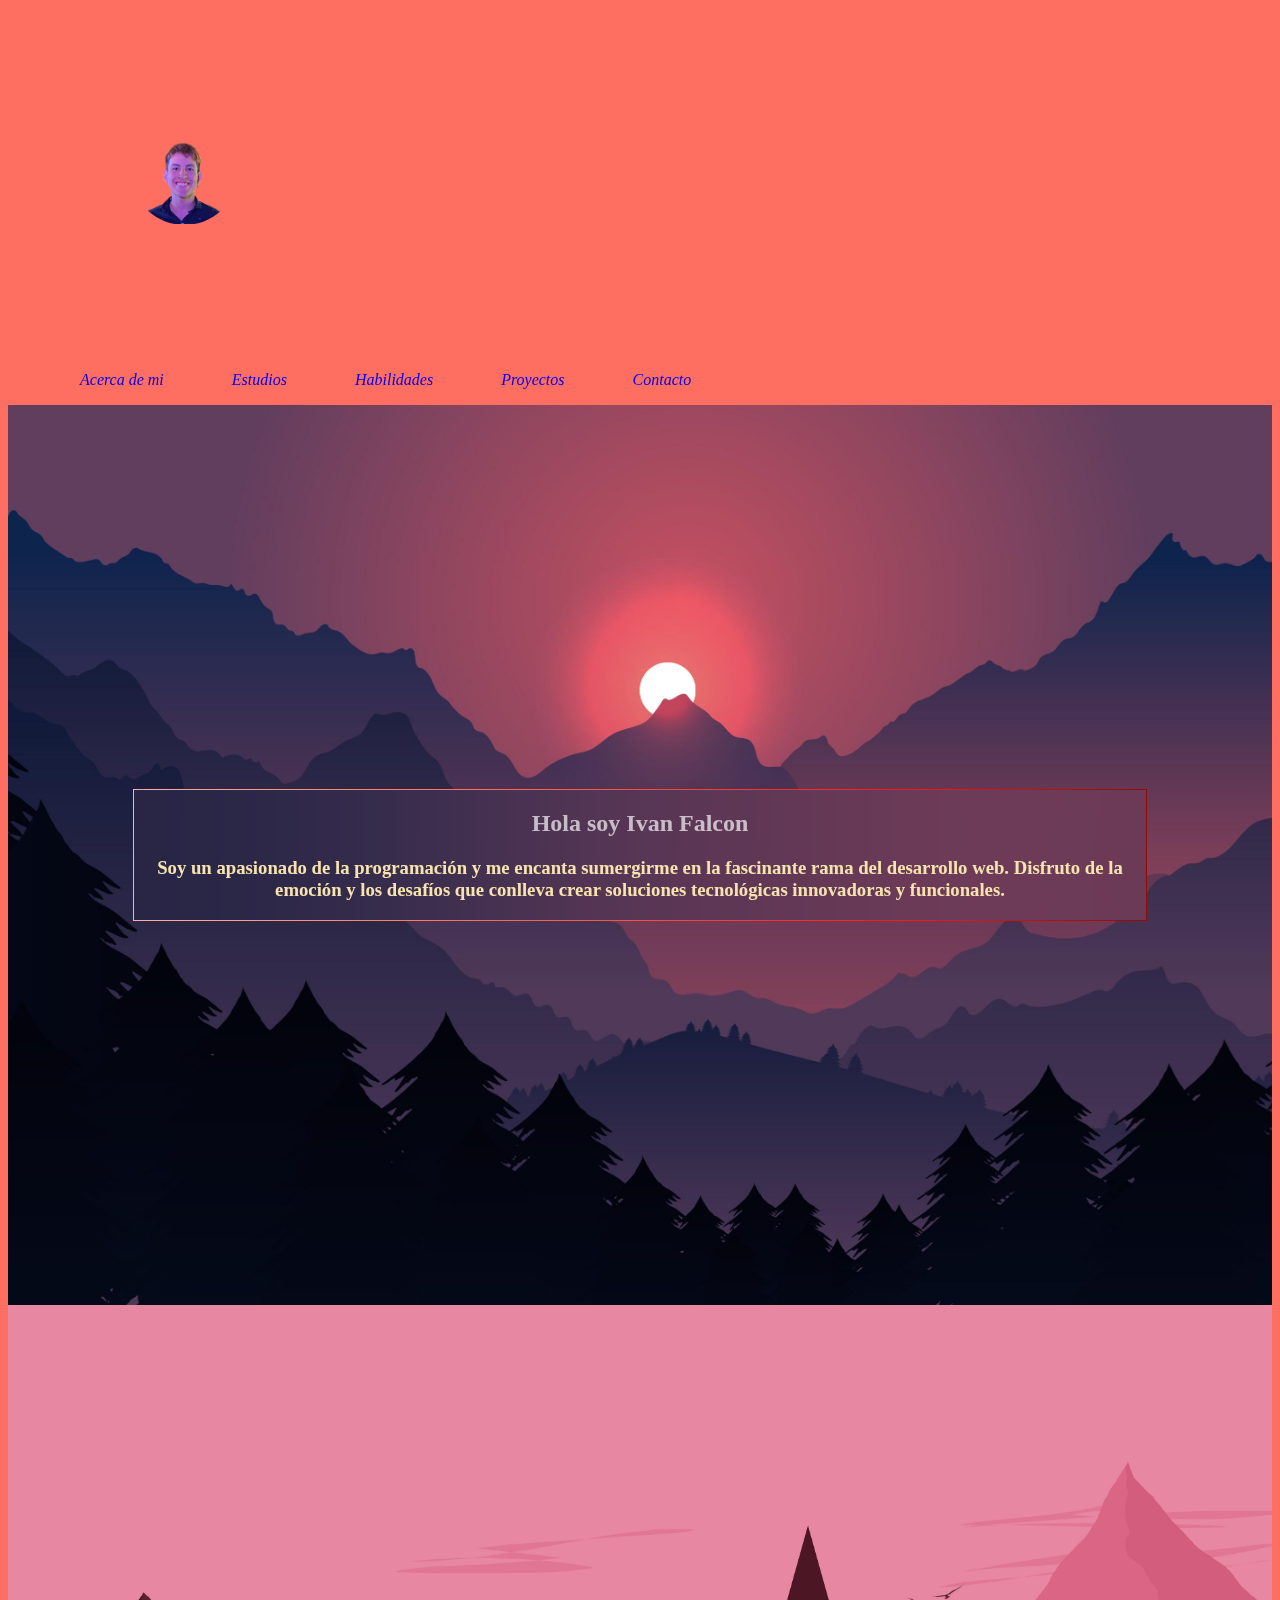
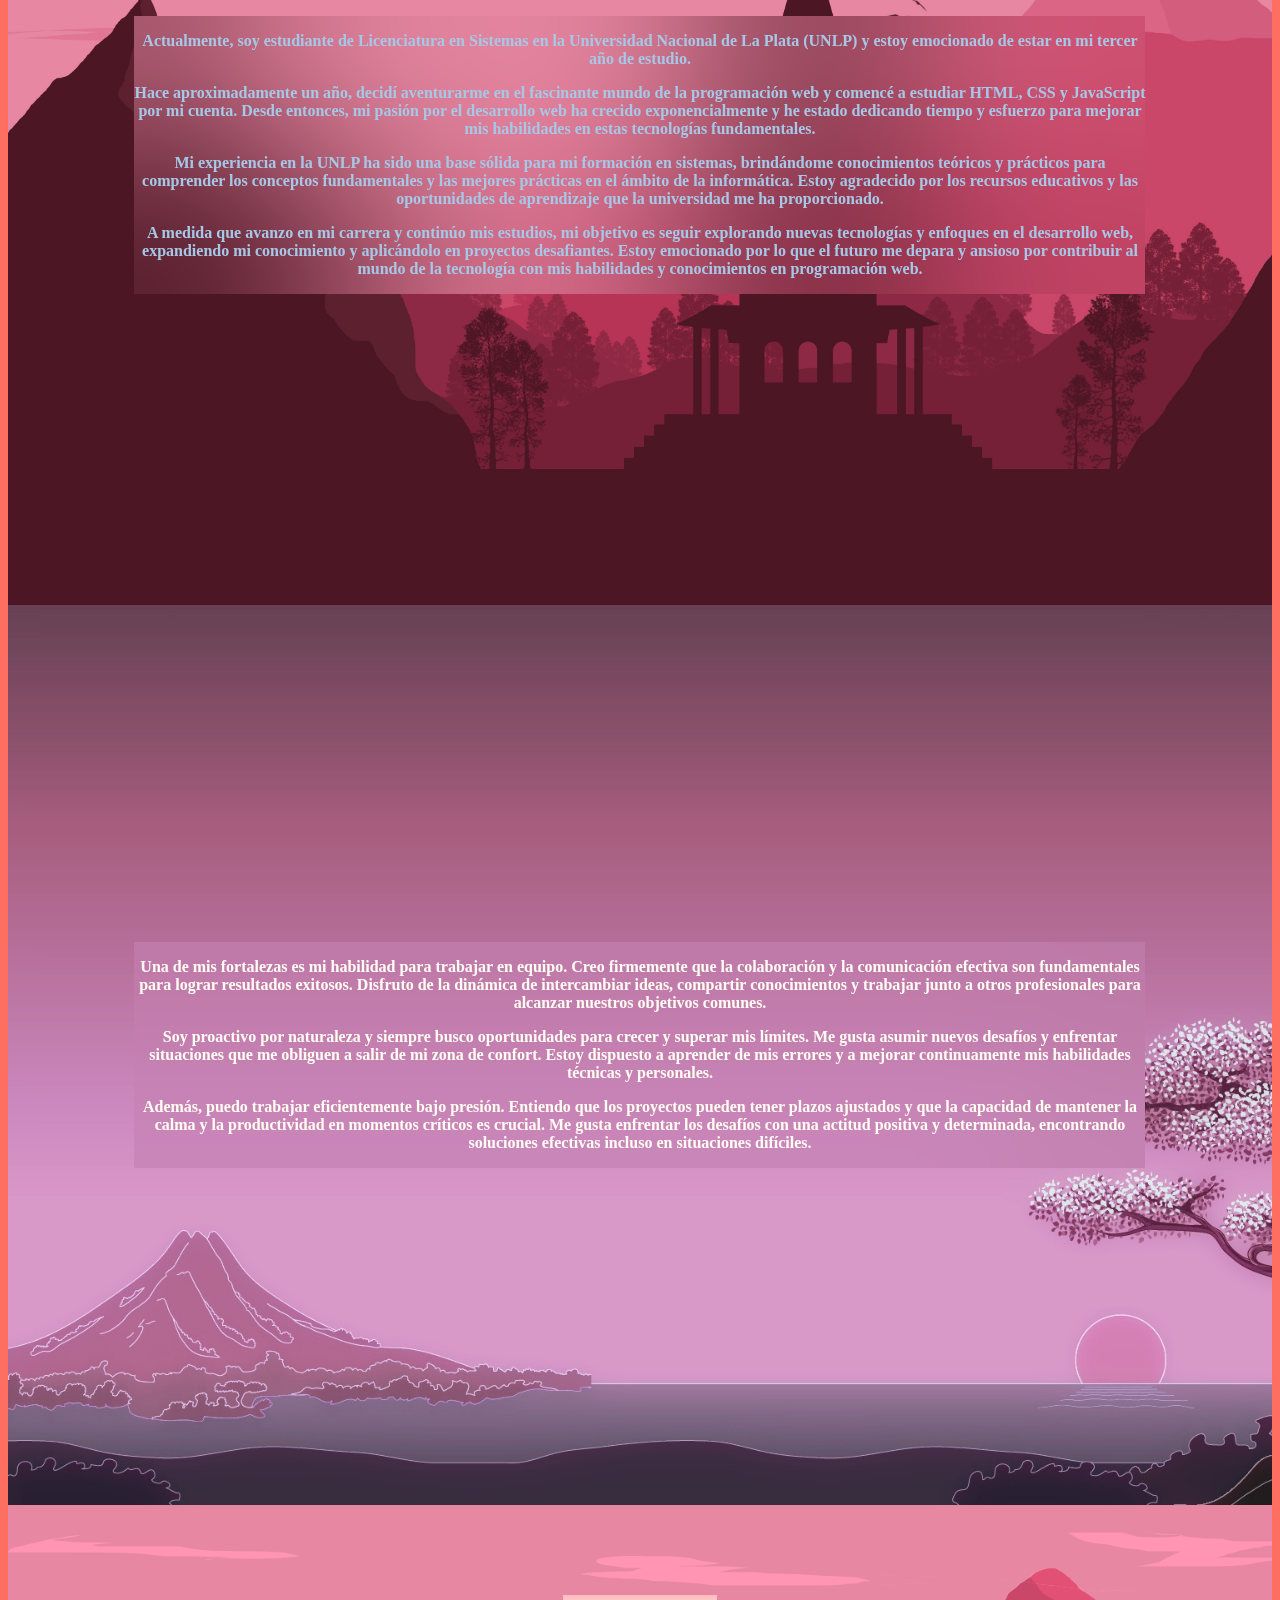
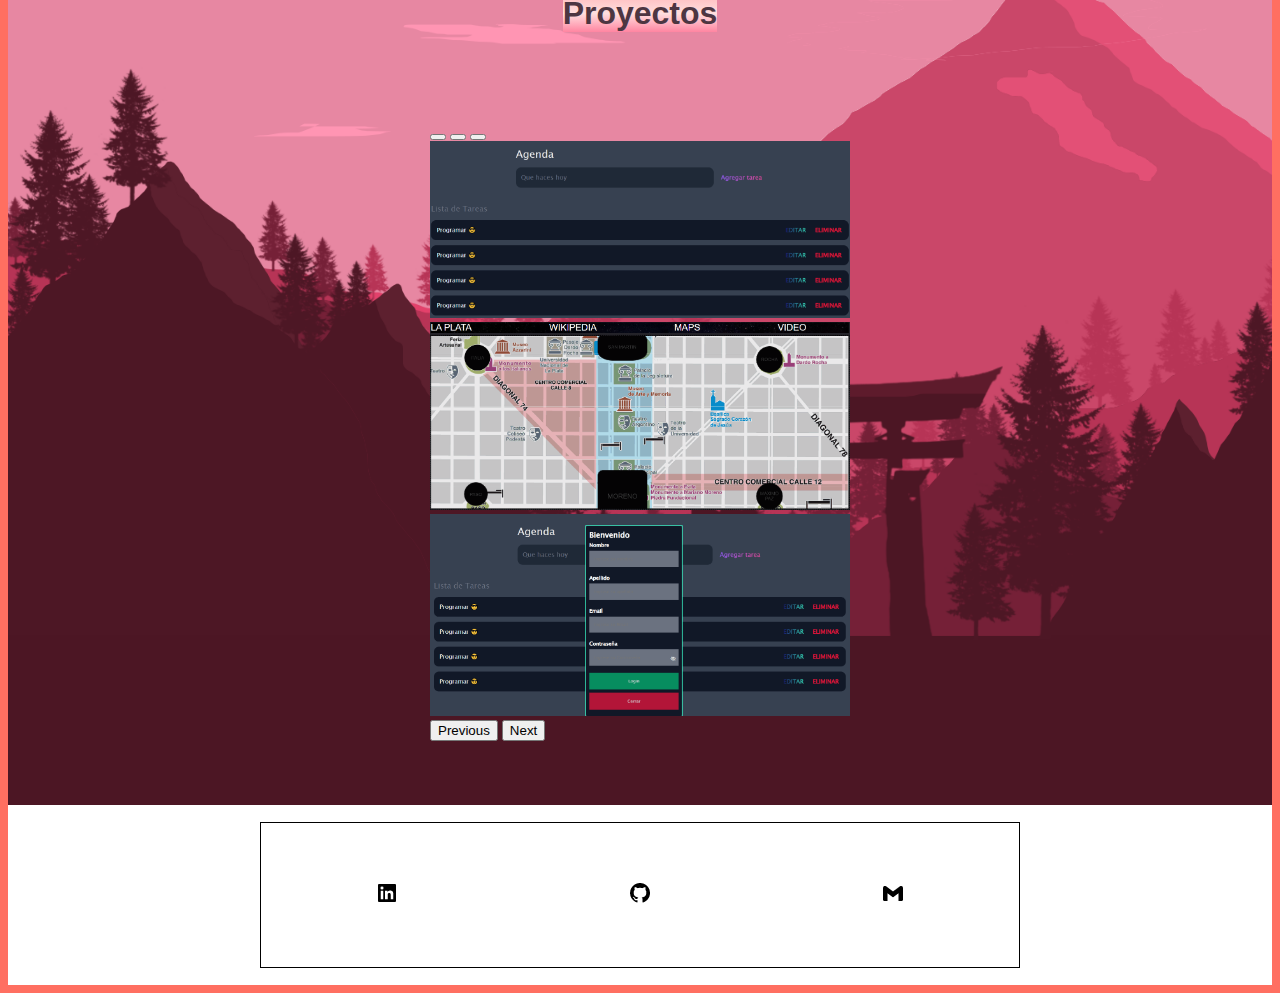
<file: index.html>
<!DOCTYPE html>
<html lang="en">
    <head>
        <meta charset="UTF-8" />
        <meta name="viewport" content="width=device-width, initial-scale=1.0" />
        <link rel="shortcut icon" href="/images/fav-icon.png" type="image/x-icon" />
        <link rel="stylesheet" href="style.css" />
        <!-- Boostrap -->
        <link
            href="https://cdn.jsdelivr.net/npm/bootstrap@5.3.0/dist/css/bootstrap.min.css"
            rel="stylesheet"
            integrity="sha384-9ndCyUaIbzAi2FUVXJi0CjmCapSmO7SnpJef0486qhLnuZ2cdeRhO02iuK6FUUVM"
            crossorigin="anonymous"
        />
        <script
            src="https://cdn.jsdelivr.net/npm/bootstrap@5.3.0/dist/js/bootstrap.bundle.min.js"
            integrity="sha384-geWF76RCwLtnZ8qwWowPQNguL3RmwHVBC9FhGdlKrxdiJJigb/j/68SIy3Te4Bkz"
            crossorigin="anonymous"
        ></script>
        <title>Ivan Falcon</title>
    </head>
    <body>
        <header class="d-flex bg-dark" alt="encabezado">
            <a href="/index.html">
                <img id="pfp" class="navbar-brand" src="/images/pfp-icon.png" alt="Foto-perfil" />
            </a>
            <nav class="navbar navbar-expand-lg navbar-dark" alt="barra de navegacion">
                <div>
                    <ul class="navbar-nav">
                        <li class="nav-item active" aria-current="page" id="acerca-de-mi">
                            <a class="nav-link" href="#abt-me" alt="Acerca de mi">Acerca de mi</a>
                        </li>
                        <li class="nav-item">
                            <a class="nav-link" href="#estudios" alt="Estudios">Estudios</a>
                        </li>
                        <li class="nav-item">
                            <a class="nav-link" href="#habilidades" alt="habilidades">Habilidades</a>
                        </li>
                        <li class="nav-item">
                            <a class="nav-link" href="#proyectos" alt="proyectos">Proyectos</a>
                        </li>
                        <li class="nav-item">
                            <a class="nav-link" href="#contacto" alt="contacto">Contacto</a>
                        </li>
                    </ul>
                </div>
            </nav>
        </header>
        <div class="sect-container">
            <section id="abt-me">
                <div class="abt-me">
                    <article>
                        <h2>Hola soy Ivan Falcon</h2>
                        <h3>
                            Soy un apasionado de la programación y me encanta sumergirme en la fascinante rama del
                            desarrollo web. Disfruto de la emoción y los desafíos que conlleva crear soluciones
                            tecnológicas innovadoras y funcionales.
                        </h3>
                    </article>
                </div>
            </section>
            <section id="estudios" class="Estudios">
                <div class="container-estudios">
                    <article>
                        <p>
                            Actualmente, soy estudiante de Licenciatura en Sistemas en la Universidad Nacional de La
                            Plata (UNLP) y estoy emocionado de estar en mi tercer año de estudio.
                        </p>
                        <p>
                            Hace aproximadamente un año, decidí aventurarme en el fascinante mundo de la programación
                            web y comencé a estudiar HTML, CSS y JavaScript por mi cuenta. Desde entonces, mi pasión por
                            el desarrollo web ha crecido exponencialmente y he estado dedicando tiempo y esfuerzo para
                            mejorar mis habilidades en estas tecnologías fundamentales.
                        </p>
                        <p>
                            Mi experiencia en la UNLP ha sido una base sólida para mi formación en sistemas, brindándome
                            conocimientos teóricos y prácticos para comprender los conceptos fundamentales y las mejores
                            prácticas en el ámbito de la informática. Estoy agradecido por los recursos educativos y las
                            oportunidades de aprendizaje que la universidad me ha proporcionado.
                        </p>
                        <p>
                            A medida que avanzo en mi carrera y continúo mis estudios, mi objetivo es seguir explorando
                            nuevas tecnologías y enfoques en el desarrollo web, expandiendo mi conocimiento y
                            aplicándolo en proyectos desafiantes. Estoy emocionado por lo que el futuro me depara y
                            ansioso por contribuir al mundo de la tecnología con mis habilidades y conocimientos en
                            programación web.
                        </p>
                    </article>
                </div>
            </section>
            <section id="habilidades" class="Habilidades">
                <div class="container-habilidades">
                    <article>
                        <p>
                            Una de mis fortalezas es mi habilidad para trabajar en equipo. Creo firmemente que la
                            colaboración y la comunicación efectiva son fundamentales para lograr resultados exitosos.
                            Disfruto de la dinámica de intercambiar ideas, compartir conocimientos y trabajar junto a
                            otros profesionales para alcanzar nuestros objetivos comunes.
                        </p>
                        <p>
                            Soy proactivo por naturaleza y siempre busco oportunidades para crecer y superar mis
                            límites. Me gusta asumir nuevos desafíos y enfrentar situaciones que me obliguen a salir de
                            mi zona de confort. Estoy dispuesto a aprender de mis errores y a mejorar continuamente mis
                            habilidades técnicas y personales.
                        </p>
                        <p>
                            Además, puedo trabajar eficientemente bajo presión. Entiendo que los proyectos pueden tener
                            plazos ajustados y que la capacidad de mantener la calma y la productividad en momentos
                            críticos es crucial. Me gusta enfrentar los desafíos con una actitud positiva y determinada,
                            encontrando soluciones efectivas incluso en situaciones difíciles.
                        </p>
                    </article>
                </div>
            </section>
            <section id="proyectos" class="proyectos">
                <h2>Proyectos</h2>
                <div id="carouselExampleIndicators" class="carousel slide">
                    <div class="carousel-indicators">
                        <button
                            type="button"
                            data-bs-target="#carouselExampleIndicators"
                            data-bs-slide-to="0"
                            class="active"
                            aria-current="true"
                            aria-label="Slide 1"
                        ></button>
                        <button
                            type="button"
                            data-bs-target="#carouselExampleIndicators"
                            data-bs-slide-to="1"
                            aria-label="Slide 2"
                        ></button>
                        <button
                            type="button"
                            data-bs-target="#carouselExampleIndicators"
                            data-bs-slide-to="2"
                            aria-label="Slide 3"
                        ></button>
                    </div>
                    <div class="carousel-inner">
                        <div class="carousel-item active">
                            <a href="https://agendaivansito.netlify.app" target="_blank">
                                <img src="/images/agenda.png" class="d-block" alt="Previsualizacion-agenda"
                            /></a>
                        </div>
                        <div class="carousel-item">
                            <a href="/assets/Mapa/b.html" target="_blank">
                                <img
                                    src="/images/map_project_2.png"
                                    class="d-block"
                                    alt="Previsualizacion-Mapa-La_plata"
                                />
                            </a>
                        </div>
                        <div class="carousel-item">
                            <a href="/assets/Agenda/index.html" target="_blank">
                                <img
                                    src="/images/agenda_form_project_3.png"
                                    class="d-block"
                                    alt="Previsualizacion-Agenda-Form"
                                />
                            </a>
                        </div>
                    </div>
                    <button
                        class="carousel-control-prev"
                        type="button"
                        data-bs-target="#carouselExampleIndicators"
                        data-bs-slide="prev"
                    >
                        <span class="carousel-control-prev-icon" aria-hidden="true"></span>
                        <span class="visually-hidden">Previous</span>
                    </button>
                    <button
                        class="carousel-control-next"
                        type="button"
                        data-bs-target="#carouselExampleIndicators"
                        data-bs-slide="next"
                    >
                        <span class="carousel-control-next-icon" aria-hidden="true"></span>
                        <span class="visually-hidden">Next</span>
                    </button>
                </div>
            </section>
        </div>
        <footer id="contacto" alt="pie de pagina">
            <div class="social-icons">
                <a href="https://www.linkedin.com/in/ivanfalcon" target="_blank">
                    <img src="/images/linkedin-logo.png" alt="Perfil-linkedIn" />
                </a>
                <a href="https://github.com/FalconIvan02" target="_blank">
                    <img src="/images/github-logo.png" alt="Perfil-github" />
                </a>
                <a href="#">
                    <img src="/images/gmail-logo.png" alt="Perfil-gmail" />
                </a>
            </div>
        </footer>
    </body>
</html>
</file>
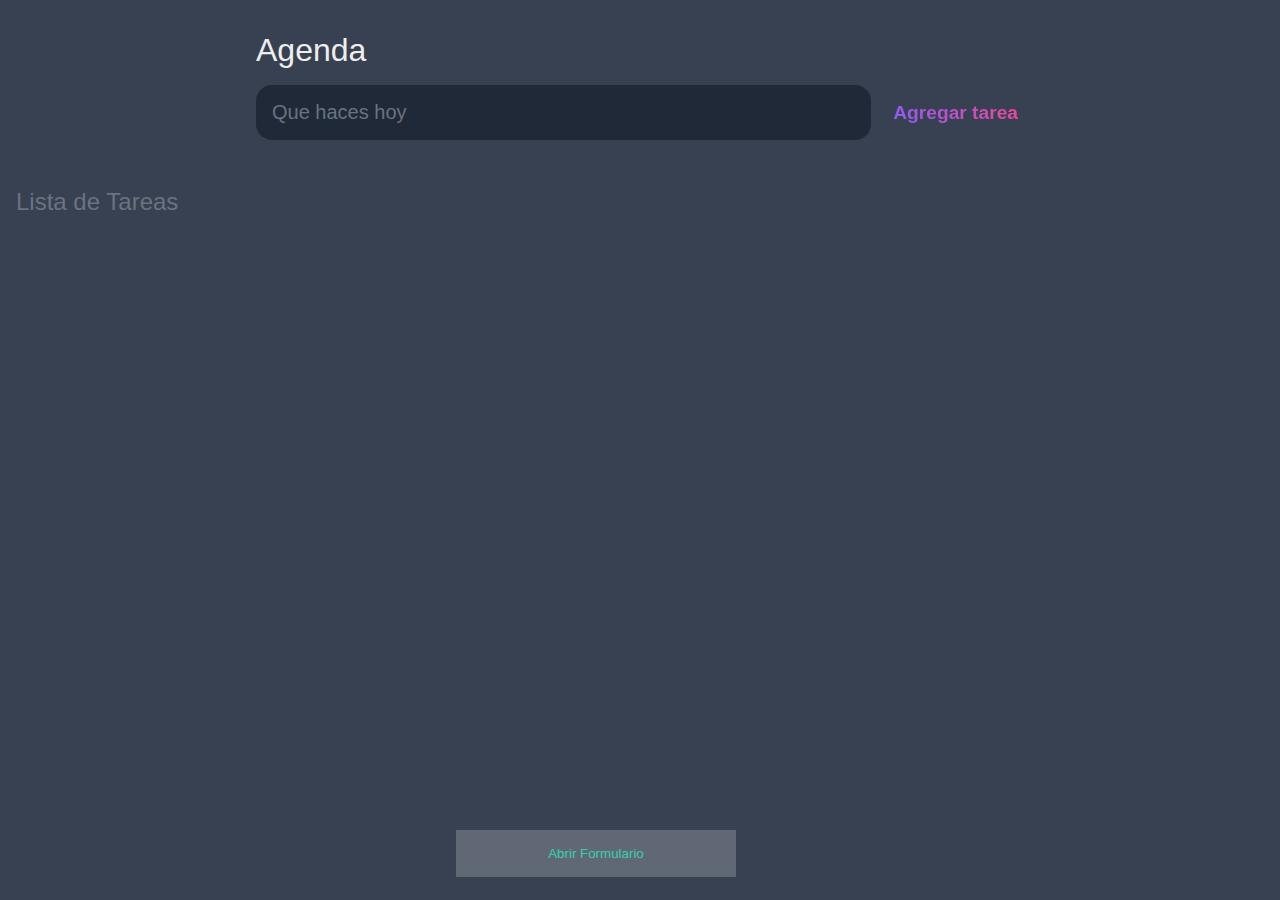
<file: assets/Agenda/index.html>
<!DOCTYPE html>
<html lang="en">
<head>
    <meta charset="UTF-8">
    <meta http-equiv="X-UA-Compatible" content="IE=edge">
    <meta name="viewport" content="width=device-width, initial-scale=1.0">
    <link rel="stylesheet" href="https://cdn.jsdelivr.net/npm/bootstrap-icons@1.3.0/font/bootstrap-icons.css" />
    <link rel="stylesheet" href="style.css">
    <script src="https://code.jquery.com/jquery-3.6.1.min.js"></script>
    <title>Agenda</title>
</head>
<body>
    <header>
        <h1>Agenda</h1>
        <form id="Nueva-tarea-form">
            <input 
                type="text"
                id="Nueva-tarea-input" 
                placeholder="Que haces hoy">
            <input 
                type="submit"
                id="Nueva-tarea-submit"
                value="Agregar tarea">
        </form>
    </header>

    <section class="Lista-tarea">
        <h2>Lista de Tareas</h2>
        <div id="tareas">

        
        <!--Todos estos elementos luego se crean en el Javascript 
            <div class="tarea">
            <div class="contenido">
                <input 
                    type="text"
                    class="texto"
                    value="Tareas"
                    readonly
                >
            </div>
            <div class="acciones">
                <button class="editar">Editar</button>
                <button class="eliminar">Eliminar</button>
            </div>
        </div> --> 
        

<button id="btn-abrir" class="open-button" >Abrir Formulario</button>

<div class="form-popup" id="myForm">
    <form class="form-container">
    <h1>Bienvenido</h1>

    <label for="nombre"><b>Nombre</b></label>
    <input type="text" placeholder="Ingrese su nombre" name="nombre" id="nombre" >

    <label for="apellido"><b>Apellido</b></label>
    <input type="text" placeholder="Ingrese su apellido" name="apellido" id="apellido" >

    <label for="email"><b>Email</b></label>
    <input type="text" placeholder="Ingrese su Email" name="email" id="email">

    <label for="psw"><b>Contraseña</b></label>
    <input type="password" placeholder="Ingrese su Contraseña" name="psw" id=psw>
    <i class="bi bi-eye-slash" id="togglePassword"></i>

    <button type="submit" class="btn" >Login</button>
    <button type="button" class="btn cancel" id="cerrar" >Cerrar</button>
    </form>
    <div id="dialog" title="Basic dialog">
</div>
<script src="funciones.js"></script>
</body>
</html>
</file>
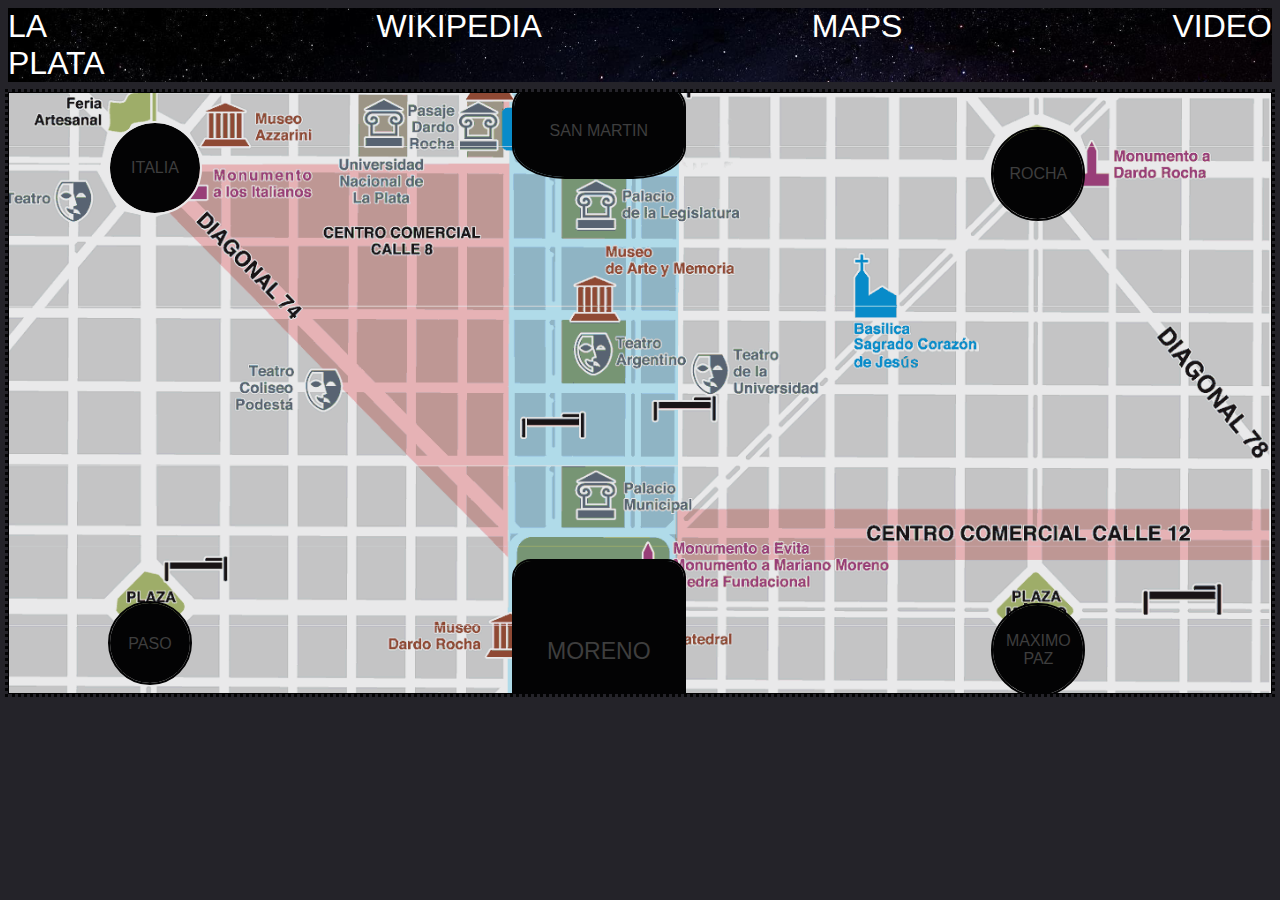
<file: assets/Mapa/b.html>
<!DOCTYPE html>
<html lang="en">

<head>
    <meta charset="UTF-8">
    <meta http-equiv="X-UA-Compatible" content="IE=edge">
    <meta name="viewport" content="width=device-width, initial-scale=1.0">
    <title>Puntos de interes</title>
    <link rel="stylesheet" href="b.css">
</head>

<body>
    <ul class="list">
        <li class="item">
            <a href="" class="link">La plata</a>
        </li>
        <li class="item">
            <a href="https://es.wikipedia.org/wiki/La_Plata" class="link">Wikipedia</a>
        </li>
        <li class="item">
            <a href="https://goo.gl/maps/MLSeFntsHtmfKNNXA" class="link">Maps</a>
        </li>
        <li class="item">
            <a href="https://youtu.be/sHbY57beZaI" class="link">Video</a>
        </li>
    </ul>
    <div href="#" class="contenedor">
        <div id="moreno">
            <div href="#">
                <a href="https://goo.gl/maps/QRG8EpcrnzoNCQBg7">Moreno
                    </a>
            </div>

        </div>
        <div id="sanmartin">
            <div href="#">
                <a href="https://goo.gl/maps/rdQJp8uczMrFkmER7">San Martin</a> </div>
        </div>
        <div id="italia">
            <div href="#">
                <a href="https://goo.gl/maps/MxXGZRZCD3K5fBKp8">Italia</a> </div>
        </div>
        <div id="rocha">
            <div href="#">
                <a href="https://goo.gl/maps/e5n2y3ET543Jrodj8">Rocha</a></div>
        </div>
        <div id="paso">
            <div href="#">
                <a href="https://goo.gl/maps/iQDApZqagC73jfFK7">Paso</a> </div>
        </div>
        <div id="maximo">
            <div href="#">
                <a href="https://goo.gl/maps/YsRBJp7SB1WdV5KJ6">Maximo paz</a> </div>
        </div>
    </div>
</body>

</html>
</file>
<file: style.css>
html {
    scroll-behavior: smooth;
}
body {
    background-color: #ff6f61;
}
header {
    justify-content: space-around;
    position: sticky;
    top: 0;
    z-index: 10;
    flex-wrap: wrap;
}

.navbar-nav .nav-item {
    display: inline-block;
}

.navbar-nav .nav-item:hover {
    -webkit-transform: scale(1.2);
    text-decoration: underline;
    text-decoration-color: rgb(12, 0, 50);
}

#pfp {
    border-radius: 50%;
    margin: 5%;
    padding: 5%;
    width: 100px;
    height: auto;
}

nav ul li a {
    font-style: italic;
    text-decoration: none; /* Con esto quito la decoracion de los anchors */
    transition: all 0.1s ease; /* Agrega una effecto de transicion mas "Smooth"*/
    padding: 16px;
    margin: 16px;
}
nav ul {
    column-gap: 6rem; /*Con esto afecto el espacio entre los list items*/
}

/*Sections*/
.sect-container section /*Con esto afecto el texto dentro de cada section*/ {
    flex-direction: column;
    display: flex;
    align-items: center;
    justify-content: space-evenly;
}

section {
    height: 100vh;
}

/*Section Acerca de mi*/
#abt-me {
    background-image: url(/images/bg-img-abt-me.jpg);
    background-size: cover;
    height: 100vh;
}
.abt-me article h2 {
    color: #ffffffac;
}

.abt-me {
    text-align: center;
    color: #f7e3af;
    font-weight: bolder;
    border: 1px solid;
    border-image-slice: 1;
    border-image-source: linear-gradient(to right, #ffb0a5, #ff7f6b, #ff4d41, #ff1a16, #8f0c00);
    backdrop-filter: blur(100px);
    width: 80%;
    display: flex;
    flex-direction: column;
    align-items: center;
}

/*Section Estudios*/ /*Puede ir un li con todos la lista de estudios*/
.Estudios {
    background-image: url(/images/draw.jpg);
    background-size: cover;
}
.container-estudios {
    text-align: center;
    color: #a7c7e7;
    font-weight: bolder;
    backdrop-filter: blur(100px);
    width: 80%;
    display: flex;
    flex-direction: column;
    align-items: center;
}

/*Section Habilidades*/
.Habilidades {
    background-color: #4a2871;
    background-image: url(/images/habilidades.jpg);
    background-size: cover;
}
.container-habilidades {
    text-align: center;
    color: #fffcf2;
    font-weight: bolder;
    backdrop-filter: blur(100px);
    width: 80%;
    display: flex;
    flex-direction: column;
    align-items: center;
}

/*Section Contacto*/
#contacto {
    height: 20vh;
    background-color: #ffffff;
    display: flex;
    justify-content: space-evenly;
}

/*Section proyectos*/

.proyectos h2 {
    font-size: 200%;
    background: linear-gradient(#ffbbbd, #ffdfdf, #ff85a1);
    font-family: sans-serif;
    border: 1px white;
    color: #4d3642;
}
.proyectos {
    background-image: url(/images/proyectos.png);
    background-size: cover;
    display: flex;
}

.proyectos img {
    width: 420px;
    height: auto;
}

/*Pie de pagina*/

footer {
    display: flex;
    align-items: center;
}
.social-icons {
    border: 1px solid;
    height: 80%;
    width: 60%;
    display: flex;
    justify-content: space-around;
    align-items: center;
}
.social-icons img:hover {
    width: 110%;
    height: auto;
}
/*Media queries*/
@media screen and (max-width: 1020px) {
    .navbar-nav {
        flex-direction: row !important;
    }
    #pfp {
        border-radius: 50%;
        margin: 0.6%;
        width: 100px;
        height: auto;
    }
}
@media screen and (max-width: 910px) {
    header {
        flex-wrap: wrap;
    }
    .navbar-nav {
        flex-wrap: wrap;
        justify-content: space-evenly;
    }
    nav ul {
        column-gap: 2rem;
    }
    #pfp {
        border-radius: 50%;
        margin: 0.6%;
        width: 100px;
        height: auto;
    }
}
</file>
<file: assets/Agenda/style.css>
:root {
    --dark :#374151 ;
    --darker : #1F2937 ;
    --darkest :#111827;
    --gray :#6B7280 ;
    --light :#EEE ;
    --pink :#EC4899 ;
    --purple : #8B5Cf6 ;
    --mustard : #ffda93;
    --sky: #39f1c3;
    --blue: rgb(21, 6, 102);
        }

*{
    box-sizing: border-box;
    margin: 0;
    font-family: 'Lucida Sans', 'Lucida Sans Regular', 'Lucida Grande', 'Lucida Sans Unicode', Geneva, Verdana, sans-serif;
    }
body{
    display: flex;
    flex-direction: column;
    min-height: 100vh;
    background: var(--dark);
    color: #FFF;
}
header{
    padding: 2rem 1rem;
    max-width: 800px;
    width: 100%;
    margin: 0 auto;
}
header h1{
    font-size: 2.5 rem;
    font-weight: 300;
    color: var(--light);
    margin-bottom: 1rem;

}
#Nueva-tarea-form{
    display: flex;
}
input, button{
    appearance: none;
    border: none;
    outline: none;
    background: none;
}
#Nueva-tarea-input{
    flex: 1 1 0%;
    background-color: var(--darker);
    padding: 1rem;
    border-radius: 1rem;
    margin-right: 1rem;
    color: var(--light);
    font-size: 1.25rem;
}
#Nueva-tarea-input::placeholder{
    color: var(--gray);
}
#Nueva-tarea-submit{
    color: var(--pink);
    font-size: 1.2rem;
    font-weight: 700;
    background-image: linear-gradient(to right, var(--purple), var(--pink));
    -webkit-background-clip: text;
    -webkit-text-fill-color: transparent;
    cursor: pointer;
    transition: 0.4s;
}
#Nueva-tarea-submit:hover{
    opacity: 0.8;
    font-size: larger;
}

#Nueva-tarea-submit:active{
    opacity: 0.6;
}
main{
    flex: 1 1 0%;
    max-width: 800px;
    width: 100%;
    margin: 0 auto;
}

.Lista-tarea{
    padding: 1rem;
}

.Lista-tarea h2{
    font-size: 1.5rem;
    font-weight: 300;
    color: var(--gray);
    margin-bottom: 1rem;
}
#tareas .tarea{
    display: flex;
    justify-content: space-between;
    background-color: var(--darkest);
    padding: 1rem;
    border-radius: 1rem;
    margin-bottom: 1rem;
}

#tareas .tarea .contenido{
    flex: 1 1 0%;
}

#tareas .tarea .contenido .texto{
    color: var(--light);
    font-size: 1.125rem; 
    width: 100%;
    display: block;
    transition: 0.4s;
}
#tareas .tarea .contenido .texto:not(:read-only){
    color: var(--pink);
}
#tareas .tarea .acciones{
    display: flex;
    margin: 0 -0.5rem;
}
.tarea .acciones button{
    cursor: pointer;
    margin: 0 0.5rem;
    font-size: 1.125rem;
    font-weight: 700;
    text-transform: uppercase;
    transition: 0.4s;
}

.tarea .acciones button:hover{
    opacity: 0.8;
}

.tarea .acciones button:active{
    opacity: 0.6;
}

.tarea .acciones .editar{
    background-image: linear-gradient(to right, var(--blue), var(--sky ));
    -webkit-background-clip: text;
    -webkit-text-fill-color: transparent;
}

.tarea .acciones .eliminar{
    color: crimson;
}

/*EMPIEZA EL FORMULARIO*/
.open-button {
    background-color:var(--gray);
    color: var(--sky);
    padding: 16px 20px;
    border: none;
    cursor: pointer;
    opacity: 0.8;
    position: fixed;
    bottom: 23px;
    right: 34rem;
    width: 280px;
}
#btn-abrir{
    display: block;
}

/* El Pop up oculto por defecto */
.form-popup {
    display: none;
    position: fixed;
    bottom: 0px;
    right: 33rem;
    border: 3px solid var(--sky);
    z-index: 9;
}

/*container */
.form-container {
    max-width: 300px;
    padding: 10px;
    background: var(--darkest);
    border-radius: 1%;
}

.form-container input[type=text], .form-container input[type=password] {
    width: 100%;
    padding: 15px;
    margin: 5px 0 22px 0;
    border: none;
    background: var(--gray);
}

.form-container input[type=text]:focus, .form-container input[type=password]:focus {
    background-color: var(--darker);
    outline: none;
}

.form-container .btn {
  background-color: #04AA6D;
  color: white;
  padding: 16px 20px;
  border: none;
  cursor: pointer;
  width: 100%;
  margin-bottom:10px;
  opacity: 0.8;
}

.form-container .cancel {
  background-color: crimson;
}

/* Efectos de hover a los botones */
.form-container .btn:hover, .open-button:hover {
  opacity: 1;
}
form i {
    margin-left: -30px;
    cursor: pointer;
}
.error{
    color: crimson;
    font-weight: lighter;
}
</file>
<file: assets/Mapa/b.css>
body {
    background-color: #242329;
    font-family: Arial, Helvetica, sans-serif;
}

h1 {
    color: #e0e7fc;
    text-align: left;
    text-transform: uppercase;
    margin: 10px;
    margin-left: 0%;
    outline-style: dashed;
    outline: invert;
}
a{
    text-decoration: none;
}

.contenedor {
    border: 1px solid black;
    height: 600px;
    background-image: url(god.png);
    background-size: 100%;
    background-repeat: no-repeat;
    overflow: auto;
    overflow-y: hidden;
    outline-style: dotted;
    opacity: 90%;
}

#moreno {
    background-color: rgb(0, 0, 0);
    width: 170px;
    height: 170px;
    position: relative;
    border-radius: 10%;
    top: 78%;
    left: 40%;
    outline: 2px solid rgb(0, 0, 0);
    transition-duration: .25s;
}

#moreno div {
    color: rgb(65, 65, 65);
    text-align: center;
    position: relative;
    top: 45%;
    text-transform: uppercase;
    font-size: larger;
}

#moreno div a {
    color: rgb(65, 65, 65);
    text-align: center;
    position: relative;
    top: 45%;
    text-transform: uppercase;
    font-size: larger;
}

#sanmartin {
    background-color: black;
    width: 170px;
    height: 100px;
    position: relative;
    border-radius: 30%;
    bottom: 31%;
    left: 40%;
    outline: 2px solid rgb(0, 0, 0);
    transition-duration: .25s;
}

#sanmartin div {
    color: rgb(65, 65, 65);
    text-align: center;
    position: relative;
    top: 45%;
    text-transform: uppercase;
}

#sanmartin div a {
    color: rgb(65, 65, 65);
    text-align: center;
    position: relative;
    top: 45%;
    text-transform: uppercase;
}

#italia {
    background-color: black;
    width: 90px;
    height: 90px;
    position: relative;
    border-radius: 50%;
    left: 8%;
    bottom: 40%;
    outline: 2px solid rgb(255, 255, 255);
    transition-duration: 0.25s;
}

#italia div {
    color: rgb(65, 65, 65);
    text-align: center;
    position: relative;
    top: 40%;
    text-transform: uppercase;
}

#italia div a {
    color: rgb(65, 65, 65);
    text-align: center;
    position: relative;
    top: 40%;
    text-transform: uppercase;
}

#paso {
    background-color: black;
    width: 80px;
    height: 80px;
    position: relative;
    border-radius: 50%;
    top: 10%;
    left: 8%;
    outline: 2px solid rgb(0, 0, 0);
    transition-duration: .25s;
}

#paso div {
    color: rgb(65, 65, 65);
    text-align: center;
    position: relative;
    top: 40%;
    text-transform: uppercase;
}

#paso div a {
    color: rgb(65, 65, 65);
    text-align: center;
    position: relative;
    top: 40%;
    text-transform: uppercase;
}

#rocha {
    background-color: black;
    width: 90px;
    height: 90px;
    position: relative;
    border-radius: 50%;
    bottom: 54%;
    left: 78%;
    outline: 2px solid rgb(0, 0, 0);
    transition-duration: .25s;
}

#rocha div {
    color: rgb(65, 65, 65);
    text-align: center;
    position: relative;
    top: 40%;
    text-transform: uppercase;
}

#rocha div a {
    color: rgb(65, 65, 65);
    text-align: center;
    position: relative;
    top: 40%;
    text-transform: uppercase;
}

#maximo {
    background-color: black;
    width: 90px;
    height: 90px;
    position: relative;
    border-radius: 50%;
    bottom: 3%;
    left: 78%;
    outline: 2px solid rgb(0, 0, 0);
    transition-duration: .25s;
}

#maximo div {
    color: rgb(65, 65, 65);
    text-align: center;
    position: relative;
    top: 30%;
    text-transform: uppercase;
}

#maximo div a {
    color: rgb(65, 65, 65);
    text-align: center;
    position: relative;
    top: 30%;
    text-transform: uppercase;
}

#moreno:hover {
    background-image: radial-gradient( #43002e 60%, #001041 90%);
    font-weight: bolder;
    outline-offset: 1px;
    outline: 4px solid rgba(15, 0, 84, 0.665);
}

#italia:hover {
    background-image: linear-gradient(#086600, whitesmoke, #d13531);
    font-size: larger;
    font-weight: bolder;
    outline-offset: 1px;
    outline: 4px solid rgba(0, 255, 60, 0.607);
}

#sanmartin:hover {
    background-image: linear-gradient(#ffffff, #058995);
    font-size: larger;
    outline-offset: 1px;
    outline: 4px solid rgba(3, 188, 255, 0.622);
}

#maximo:hover {
    background-image: linear-gradient(#43159e, whitesmoke, #ff00c3);
    font-size: larger;
    font-weight: bolder;
    outline-offset: 1px;
    outline: 4px solid rgb(0, 187, 255);
}

#rocha:hover {
    background-image: linear-gradient(#15ff00, rgb(166, 166, 166), #ff00aa);
    font-size: larger;
    font-weight: bolder;
    outline-offset: 1px;
    outline: 4px solid rgba(98, 0, 255, 0.456);
}

#paso:hover {
    background-image: linear-gradient(#1500ff, rgb(159, 159, 159), #ff0800);
    ;
    font-size: larger;
    font-weight: bolder;
    outline-offset: 1px;
    outline: 4px solid rgba(120, 2, 2, 0.773);
}

.contenedor:hover {
    outline-color: rgb(117, 0, 78);
    animation: gradient-animation 2.5s alternate infinite;
}


@keyframes gradient-animation {
    50% {
        outline-color: rgb(0, 221, 255);
    }
}
h1:hover {
    background-image: linear-gradient(#1500ff, rgb(134, 0, 96), #ff0800);
}

.list {
    list-style: none;
    display: flex;
    column-gap: 270px;
}

.link {
    display: inline-block;
    text-decoration: none;
    color: #fff;
    position: relative;
}

.link::after {
    content: '';
    position: absolute;
    left: 0;
    bottom: 0;
    width: 100%;
    height: 2px;
    background-color: rgb(0, 0, 0);
    transform: scaley(0);
    transform-origin: right;
    transition: transform 0.5s;
}

.link:hover::after {
    transform: scaley(1);
    transform-origin: bottom;
    background-color: #ff00ae;
}

ul {
    font-size: xx-large;
    margin: 0%;
    margin-bottom: 10px;
    padding: 0%;
    text-transform: uppercase;
    background-image: url(wall.png);
    background-size: cover;
}
</file>
